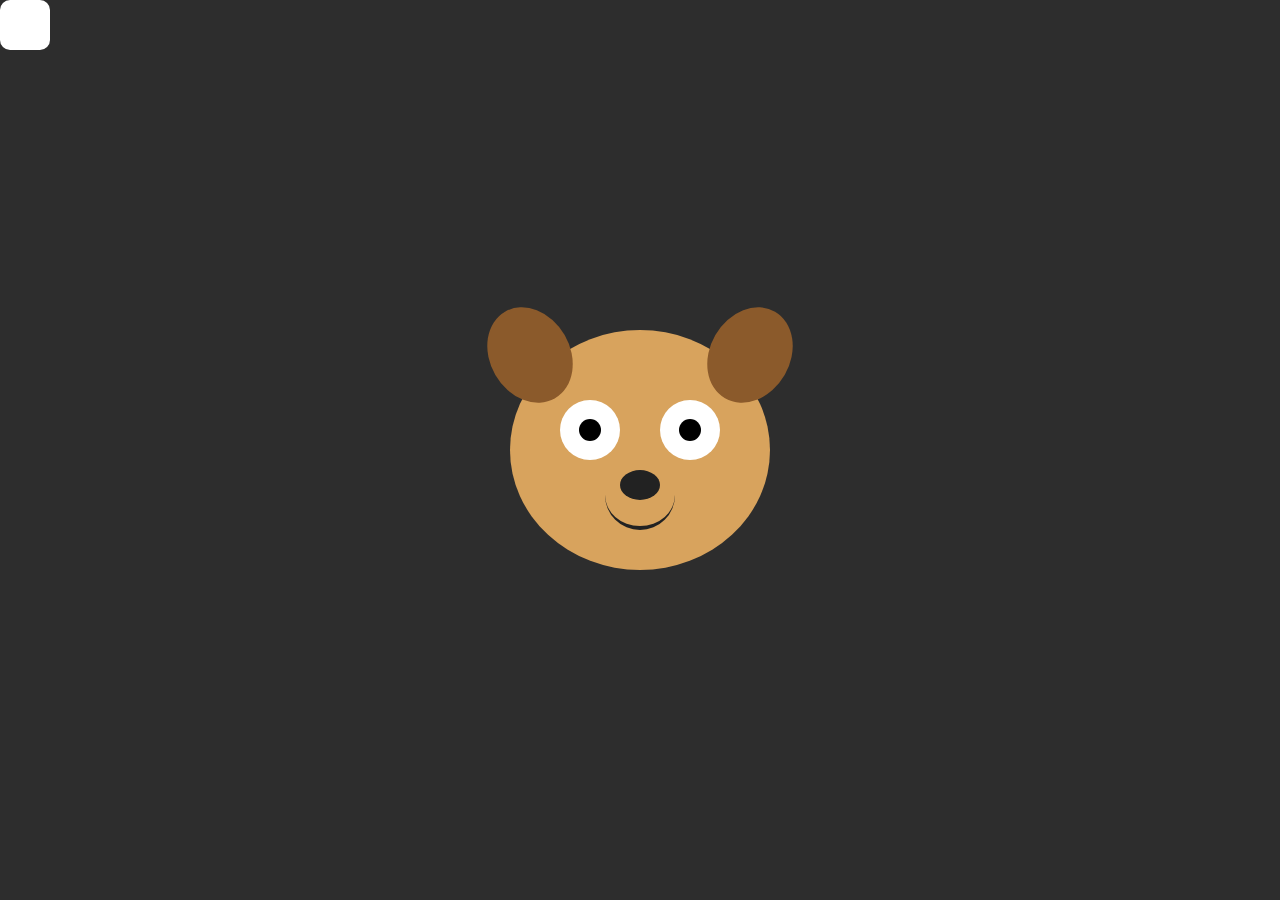
<file: eventHandling/index.html>
<!DOCTYPE html>
<html lang="en">
<head>
    <meta charset="UTF-8">
    <meta name="viewport" content="width=device-width, initial-scale=1.0">
    <title>Puppy Eyes</title>
    <link rel="stylesheet" href="style.css">
</head>
<body>
    <div class="cursor"></div>

    <div class="puppy">
        <div class="face">

            <div class="ear left-ear"></div>
            <div class="ear right-ear"></div>

            <div class="eye left-eye">
                <div class="pupil"></div>
            </div>

            <div class="eye right-eye">
                <div class="pupil"></div>
            </div>

            <div class="nose"></div>
            <div class="mouth"></div>

        </div>
    </div>

    <script src="script.js"></script>
</body>
</html>
</file>
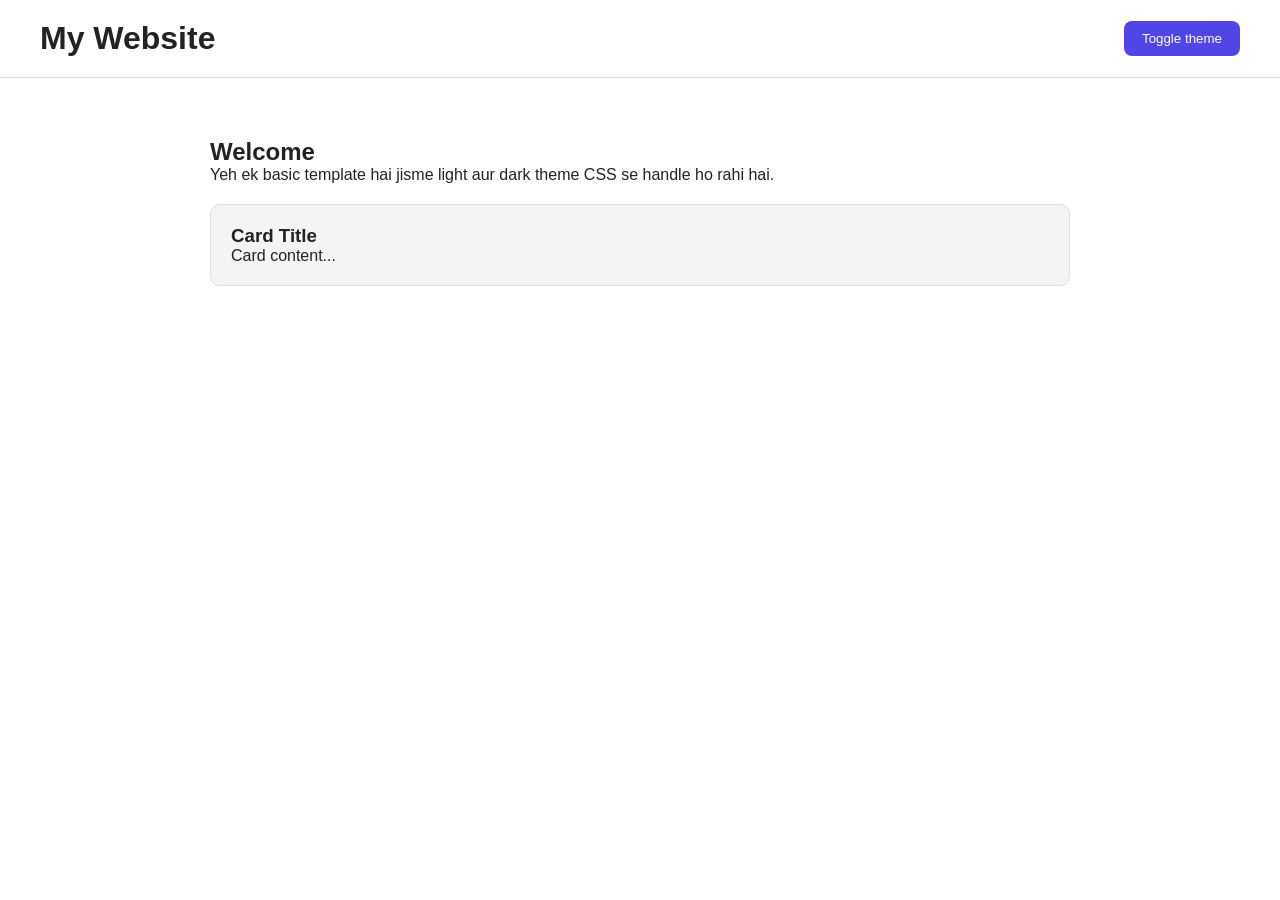
<file: toggle-theme/index.html>
<!DOCTYPE html>
<html lang="en" data-theme="light">

<head>
    <meta charset="UTF-8">
    <meta name="viewport" content="width=device-width, initial-scale=1.0">
    <title>Theme Toggle</title>
    <link rel="stylesheet" href="style.css">
</head>
    
<body>
    <header>
        <h1>My Website</h1>

        <!-- JS se is button par click handle kar lena -->
        <button id="theme-toggle">
            Toggle theme
        </button>
    </header>

    <main>
        <h2>Welcome</h2>
        <p>
            Yeh ek basic template hai jisme light aur dark theme CSS se handle ho rahi hai.
        </p>

        <div class="card">
            <h3>Card Title</h3>
            <p>Card content...</p>
        </div>
    </main>
    <script src="script.js"></script>
</body>

</html>
</file>
<file: eventHandling/style.css>
*{
    margin:0;
    padding:0;
    box-sizing:border-box;
}

body{
    width:100%;
    height:100vh;
    overflow:hidden;
    background:#2d2d2d;
    position:relative;
}

/* Cursor */

.cursor{
    position:absolute;
    width:50px;
    height:50px;
    border-radius:20%;
    background:#fff;
    pointer-events:none;
    transition:transform 1s linear;
    z-index: 12;
}

/* Puppy */

.puppy{
    position:absolute;
    left:50%;
    top:50%;
    transform:translate(-50%,-50%);
}

.face{
    position:relative;
    width:260px;
    height:240px;
    background:#d8a35d;
    border-radius:50%;
}

.ear{
    position:absolute;
    width:80px;
    height:100px;
    background:#8b5a2b;
    border-radius:50%;
    top:-25px;
}

.left-ear{
    left:-20px;
    transform:rotate(-30deg);
}

.right-ear{
    right:-20px;
    transform:rotate(30deg);
}

.eye{
    position:absolute;
    width:60px;
    height:60px;
    border-radius:50%;
    background:#fff;
    overflow:hidden;
}

.left-eye{
    left:50px;
    top:70px;
}

.right-eye{
    right:50px;
    top:70px;
}

.pupil{
    position:absolute;
    width:22px;
    height:22px;
    background:#000;
    border-radius:50%;
    left:19px;
    top:19px;
    transition:transform .05s linear;
}

.nose{
    position:absolute;
    width:40px;
    height:30px;
    background:#222;
    border-radius:50%;
    left:50%;
    top:140px;
    transform:translateX(-50%);
}

.mouth{
    position:absolute;
    width:70px;
    height:35px;
    border-bottom:4px solid #222;
    border-radius:0 0 50px 50px;
    left:50%;
    top:165px;
    transform:translateX(-50%);
}
</file>
<file: toggle-theme/style.css>
/* Default (Light Theme) */
:root {
    --bg: #ffffff;
    --text: #222222;
    --card: #f4f4f4;
    --primary: #4f46e5;
    --border: #dcdcdc;
}

/* Dark Theme */
[data-theme="dark"] {
    --bg: #121212;
    --text: #f5f5f5;
    --card: #1f1f1f;
    --primary: #818cf8;
    --border: #333333;
}

* {
    margin: 0;
    padding: 0;
    box-sizing: border-box;
}

body {
    font-family: Arial, sans-serif;
    background: var(--bg);
    color: var(--text);
    transition: background 0.3s ease, color 0.3s ease;
}

header {
    display: flex;
    justify-content: space-between;
    align-items: center;
    padding: 20px 40px;
    border-bottom: 1px solid var(--border);
}

button {
    padding: 10px 18px;
    border: none;
    background: var(--primary);
    color: white;
    border-radius: 8px;
    cursor: pointer;
    transition: 0.3s;
}

button:hover {
    opacity: 0.9;
}

main {
    max-width: 900px;
    margin: 40px auto;
    padding: 20px;
}

.card {
    margin-top: 20px;
    padding: 20px;
    background: var(--card);
    border: 1px solid var(--border);
    border-radius: 10px;
    transition: 0.3s;
}
</file>
